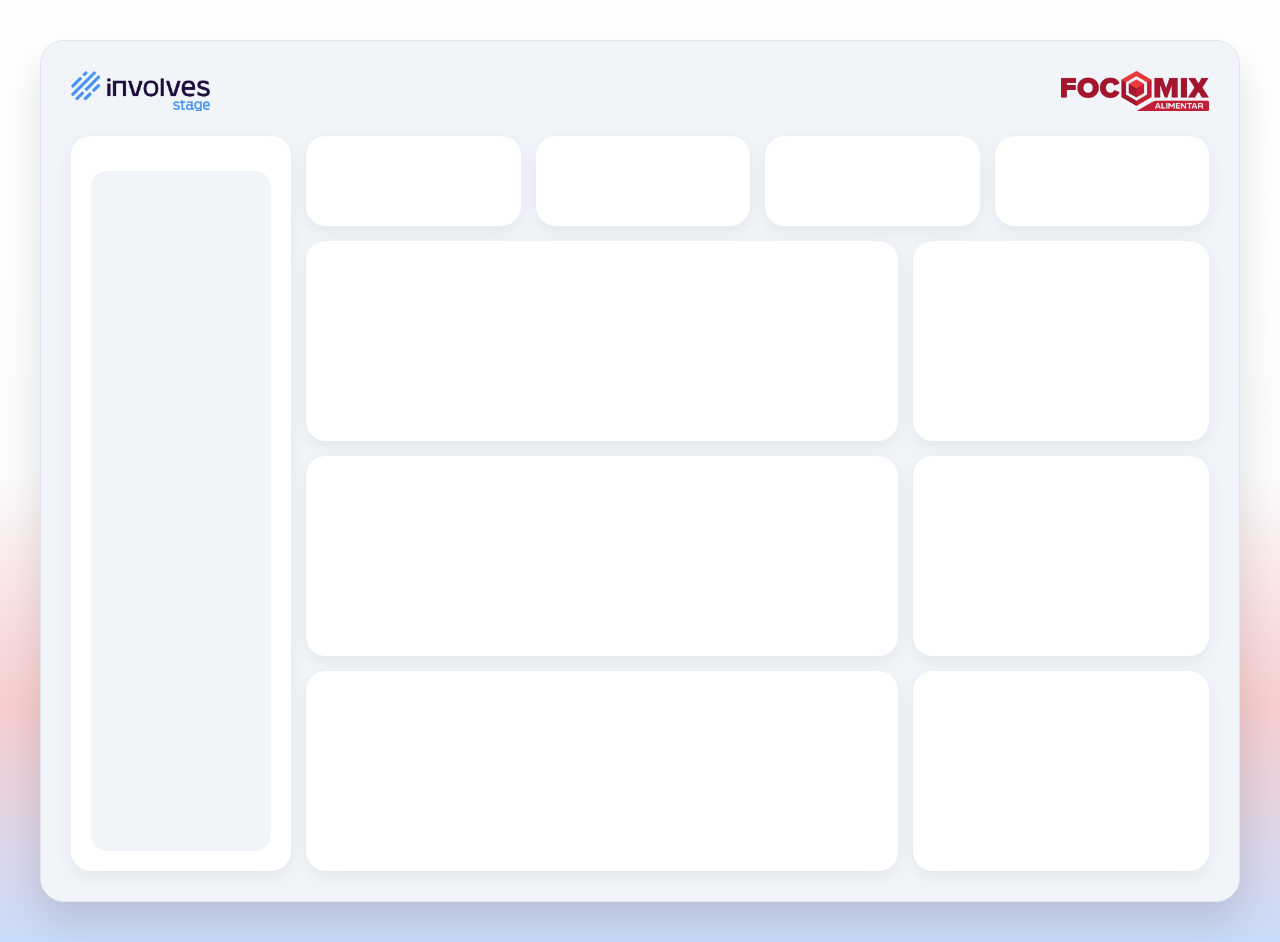
<file: FOCOMIX ALIMENTAR/index.html>
<!DOCTYPE html>
<html lang="pt-BR">
<head>
  <meta charset="UTF-8">
  <meta name="viewport" content="width=device-width, initial-scale=1.0">
  <title>Dashboard</title>

  <link rel="stylesheet" href="style.css">
</head>

<body>

  <div class="dashboard">

    <!-- TOPO -->
    <div class="topbar">
      <img src="img/involves.png" class="logo-left">
      <img src="img/focomixalimentar.png" class="logo-right">
    </div>

    <!-- CONTEÚDO -->
    <div class="container">

      <!-- SIDEBAR -->
      <div class="sidebar">
        <div class="box-interna"></div>
      </div>

      <!-- MAIN -->
      <div class="main">

        <!-- KPIs -->
        <div class="kpis">
          <div class="card kpi"></div>
          <div class="card kpi"></div>
          <div class="card kpi"></div>
          <div class="card kpi"></div>
        </div>

        <!-- LINHA 1 -->
        <div class="linha-2">
          <div class="card grande"></div>

          <div class="card alto"></div>
        </div>

        <!-- LINHA 2 -->
        <div class="linha-2">
          <div class="card grande"></div>

          <div class="card alto"></div>
        </div>

        <!-- LINHA 3 -->
        <div class="linha-2">
          <div class="card grande"></div>

          <div class="card alto"></div>
        </div>

      </div>
    </div>

  </div>

</body>
</html>
</file>
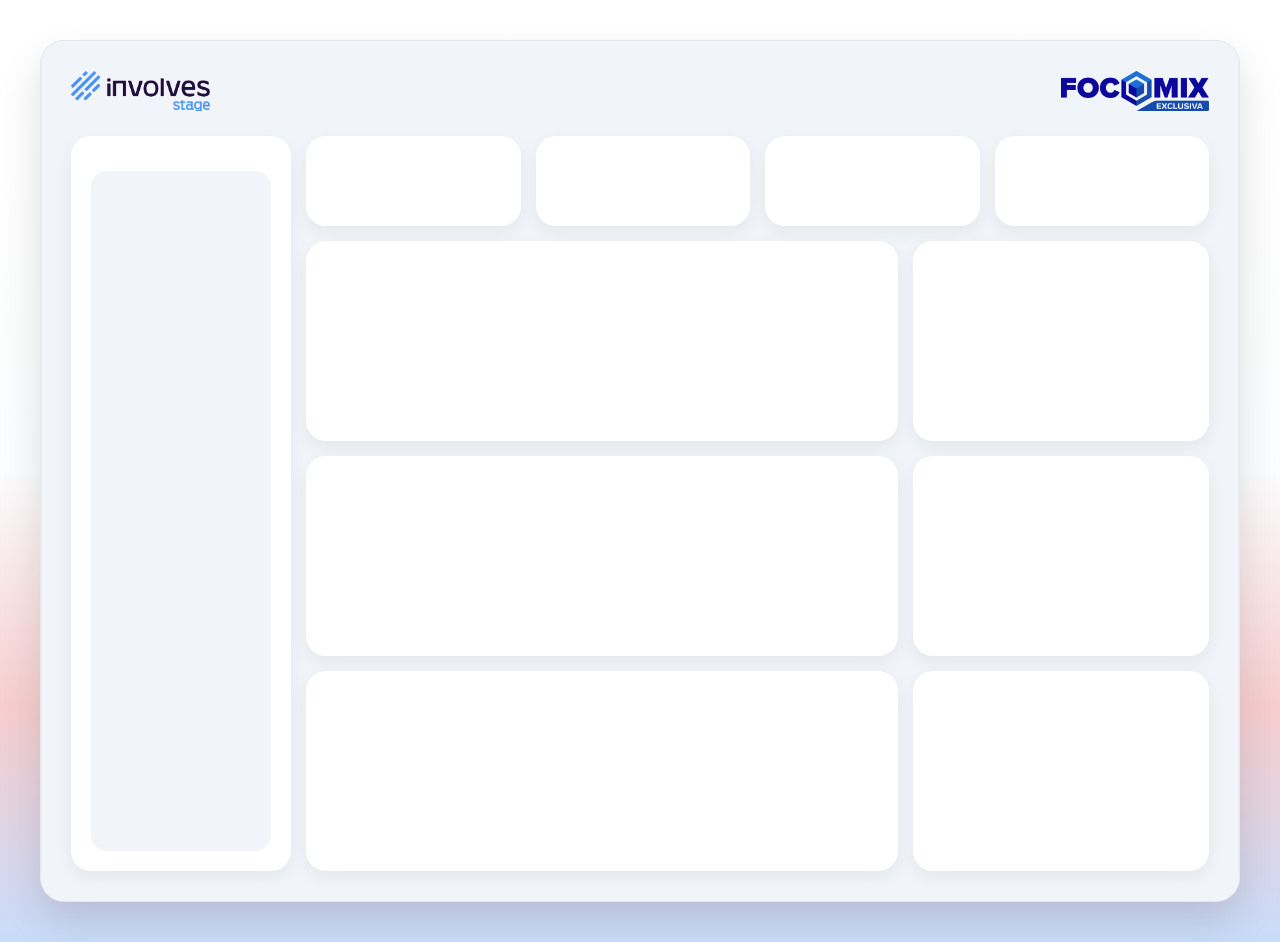
<file: FOCOMIX EXCLUSIVA/index.html>
<!DOCTYPE html>
<html lang="pt-BR">
<head>
  <meta charset="UTF-8">
  <meta name="viewport" content="width=device-width, initial-scale=1.0">
  <title>Dashboard</title>

  <link rel="stylesheet" href="style.css">
</head>

<body>

  <div class="dashboard">

    <!-- TOPO -->
    <div class="topbar">
      <img src="img/involves.png" class="logo-left">
      <img src="img/focomixexclusiva.png" class="logo-right">
    </div>

    <!-- CONTEÚDO -->
    <div class="container">

      <!-- SIDEBAR -->
      <div class="sidebar">
        <div class="box-interna"></div>
      </div>

      <!-- MAIN -->
      <div class="main">

        <!-- KPIs -->
        <div class="kpis">
          <div class="card kpi"></div>
          <div class="card kpi"></div>
          <div class="card kpi"></div>
          <div class="card kpi"></div>
        </div>

        <!-- LINHA 1 -->
        <div class="linha-2">
          <div class="card grande"></div>

          <div class="card alto"></div>
        </div>

        <!-- LINHA 2 -->
        <div class="linha-2">
          <div class="card grande"></div>

          <div class="card alto"></div>
        </div>

        <!-- LINHA 3 -->
        <div class="linha-2">
          <div class="card grande"></div>

          <div class="card alto"></div>
        </div>

      </div>
    </div>

  </div>

</body>
</html>
</file>
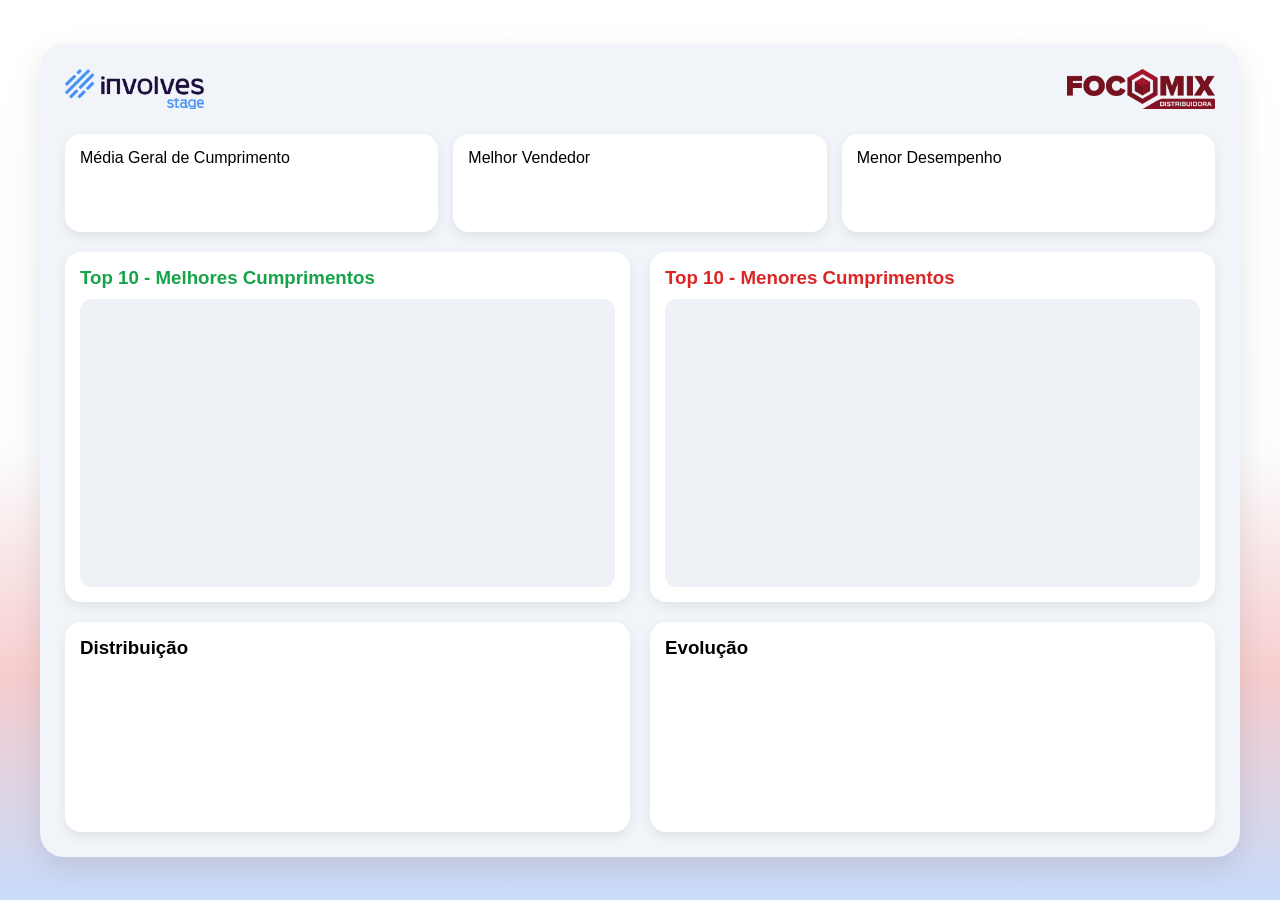
<file: TOP 10/index.html>
<!DOCTYPE html>
<html lang="pt-BR">
<head>
  <meta charset="UTF-8">
  <meta name="viewport" content="width=device-width, initial-scale=1.0">
  <title>Top 10 Vendedores</title>
  <link rel="stylesheet" href="style.css">
</head>

<body>

<div class="wrapper">

  <div class="dashboard">

    <!-- TOPO -->
    <div class="topbar">
      <img src="img/involves.png" class="logo-left">
      <img src="img/focomix.png" class="logo-right">
    </div>

    <!-- KPIs -->
    <div class="kpis">
      <div class="card kpi">
        <p>Média Geral de Cumprimento</p>
      </div>

      <div class="card kpi">
        <p>Melhor Vendedor</p>
        <div class="container"></div>
      </div>

      <div class="card kpi">
        <p>Menor Desempenho</p>
      </div>
    </div>

    <!-- GRID PRINCIPAL -->
    <div class="content">

      <!-- MELHORES -->
      <div class="card grande">
        <h3 class="green">Top 10 - Melhores Cumprimentos</h3>
        <div class="box-interno"></div>
      </div>

      <!-- PIORES -->
      <div class="card grande">
        <h3 class="red">Top 10 - Menores Cumprimentos</h3>
        <div class="box-interno"></div>
      </div>

      <!-- EXTRA -->
      <div class="card">
        <h3>Distribuição</h3>
      </div>

      <div class="card">
        <h3>Evolução</h3>
      </div>

    </div>

  </div>

</div>

</body>
</html>
</file>
<file: FOCOMIX ALIMENTAR/style.css>
/* RESET */
* {
  margin: 0;
  padding: 0;
  box-sizing: border-box;
  font-family: 'Segoe UI', sans-serif;
}

/* FUNDO (DEGRADÊ) */
body {
  min-height: 100vh;

  background:
    linear-gradient(to top,
      rgba(59,130,246,0.25),
      rgba(239,68,68,0.25),
      rgba(255,255,255,0)
    ) bottom,
    linear-gradient(to bottom, #ffffff, #f8fafc);

  background-repeat: no-repeat;
  background-size: 100% 50%, 100% 100%;

  display: flex;
  justify-content: center;
  align-items: center;

  padding: 40px;
}

/* PAINEL CENTRAL */
.dashboard {
  width: 1400px;

  background: #f1f5f9;
  border-radius: 24px;
  padding: 30px;

  box-shadow: 0 20px 40px rgba(0,0,0,0.12);
  border: 1px solid #e5e7eb;
}

/* TOPO */
.topbar {
  display: flex;
  justify-content: space-between;
  align-items: center;
  margin-bottom: 25px;
}

.logo-left,
.logo-right {
  height: 40px;
}

/* LAYOUT */
.container {
  display: grid;
  grid-template-columns: 220px 1fr;
  gap: 15px;
}

/* SIDEBAR */
.sidebar {
  background: #ffffff;
  border-radius: 20px;
  padding: 20px;

  box-shadow: 0 6px 18px rgba(0,0,0,0.06);

  display: flex;
  flex-direction: column;
}

.titulo {
  font-size: 15px;
  font-weight: 500;
  color: #374151;
}

.box-interna {
  margin-top: 15px;
  background: #f1f5f9;
  border-radius: 16px;
  flex: 1;
}

/* MAIN */
.main {
  display: flex;
  flex-direction: column;
  gap: 15px;
}

/* KPIs */
.kpis {
  display: grid;
  grid-template-columns: repeat(4, 1fr);
  gap: 15px;
}

.kpi {
  height: 90px;
}

/* LINHAS */
.linha-2 {
  display: grid;
  grid-template-columns: 2fr 1fr;
  gap: 15px;
}

/* CARDS */
.card {
  background: #ffffff;
  border-radius: 20px;
  padding: 18px;

  box-shadow: 0 6px 18px rgba(0,0,0,0.06);

  font-size: 14px;
  color: #374151;
}

/* TAMANHOS AJUSTADOS */
.grande {
  height: 200px;
}

.medio {
  height: 140px;
}

.alto {
  height: 200px;
}
</file>
<file: FOCOMIX EXCLUSIVA/style.css>
/* RESET */
* {
  margin: 0;
  padding: 0;
  box-sizing: border-box;
  font-family: 'Segoe UI', sans-serif;
}

/* FUNDO (DEGRADÊ) */
body {
  min-height: 100vh;

  background:
    linear-gradient(to top,
      rgba(59,130,246,0.25),
      rgba(239,68,68,0.25),
      rgba(255,255,255,0)
    ) bottom,
    linear-gradient(to bottom, #ffffff, #f8fafc);

  background-repeat: no-repeat;
  background-size: 100% 50%, 100% 100%;

  display: flex;
  justify-content: center;
  align-items: center;

  padding: 40px;
}

/* PAINEL CENTRAL */
.dashboard {
  width: 1400px;

  background: #f1f5f9;
  border-radius: 24px;
  padding: 30px;

  box-shadow: 0 20px 40px rgba(0,0,0,0.12);
  border: 1px solid #e5e7eb;
}

/* TOPO */
.topbar {
  display: flex;
  justify-content: space-between;
  align-items: center;
  margin-bottom: 25px;
}

.logo-left,
.logo-right {
  height: 40px;
}

/* LAYOUT */
.container {
  display: grid;
  grid-template-columns: 220px 1fr;
  gap: 15px;
}

/* SIDEBAR */
.sidebar {
  background: #ffffff;
  border-radius: 20px;
  padding: 20px;

  box-shadow: 0 6px 18px rgba(0,0,0,0.06);

  display: flex;
  flex-direction: column;
}

.box-interna {
  margin-top: 15px;
  background: #f1f5f9;
  border-radius: 16px;
  flex: 1;
}

/* MAIN */
.main {
  display: flex;
  flex-direction: column;
  gap: 15px;
}

/* KPIs */
.kpis {
  display: grid;
  grid-template-columns: repeat(4, 1fr);
  gap: 15px;
}

.kpi {
  height: 90px;
}

/* LINHAS */
.linha-2 {
  display: grid;
  grid-template-columns: 2fr 1fr;
  gap: 15px;
}

/* CARDS */
.card {
  background: #ffffff;
  border-radius: 20px;
  padding: 18px;

  box-shadow: 0 6px 18px rgba(0,0,0,0.06);

  font-size: 14px;
  color: #374151;
}

/* TAMANHOS AJUSTADOS */
.grande {
  height: 200px;
}

.medio {
  height: 140px;
}

.alto {
  height: 200px;
}
</file>
<file: TOP 10/style.css>
/* RESET */
* {
  margin: 0;
  padding: 0;
  box-sizing: border-box;
  font-family: 'Segoe UI', sans-serif;
}

/* FUNDO (DEGRADÊ) */
body {
  min-height: 100vh;

  background:
    linear-gradient(to top,
      rgba(59,130,246,0.25),
      rgba(239,68,68,0.25),
      rgba(255,255,255,0)
    ) bottom,
    linear-gradient(to bottom, #ffffff, #f8fafc);

  background-repeat: no-repeat;
  background-size: 100% 50%, 100% 100%;

  display: flex;
  justify-content: center;
  align-items: center;

  padding: 40px;
}


/* WRAPPER */
.wrapper {
  width: 1400px;
  border-radius: 24px;

}

/* DASH */
.dashboard {
  background: #f1f5f9;
  width: 100%;
  height: 100%;
  border-radius: 24px;
  padding: 25px;
  box-shadow: 0 10px 30px rgba(0,0,0,0.1);

  display: flex;
  flex-direction: column;
}

/* TOPO */
.topbar {
  display: flex;
  justify-content: space-between;
  align-items: center;
  margin-bottom: 25px;
}

.logo-left,
.logo-right {
  height: 40px;
}

/* KPIs */
.kpis {
  display: grid;
  grid-template-columns: repeat(3, 1fr);
  gap: 15px;
  margin-bottom: 20px;
}

.container {
  height: 50px;
}

.kpi h2 {
  margin-top: 8px;
}

/* GRID */
.content {
  display: grid;
  grid-template-columns: 1fr 1fr;
  grid-template-rows: 1fr 0.6fr;
  gap: 20px;
  flex: 1;
}

/* CARDS */
.card {
  background: white;
  border-radius: 16px;
  padding: 15px;
  box-shadow: 0 4px 12px rgba(0,0,0,0.08);
}

/* GRANDES */
.grande {
  display: flex;
  flex-direction: column;
  height: 350px;
}

/* ÁREA INTERNA */
.box-interno {
  margin-top: 10px;
  flex: 1;
  background: #eef2f7;
  border-radius: 12px;
 
}

/* CORES */
.green {
  color: #16a34a;
}

.red {
  color: #dc2626;
}
</file>
